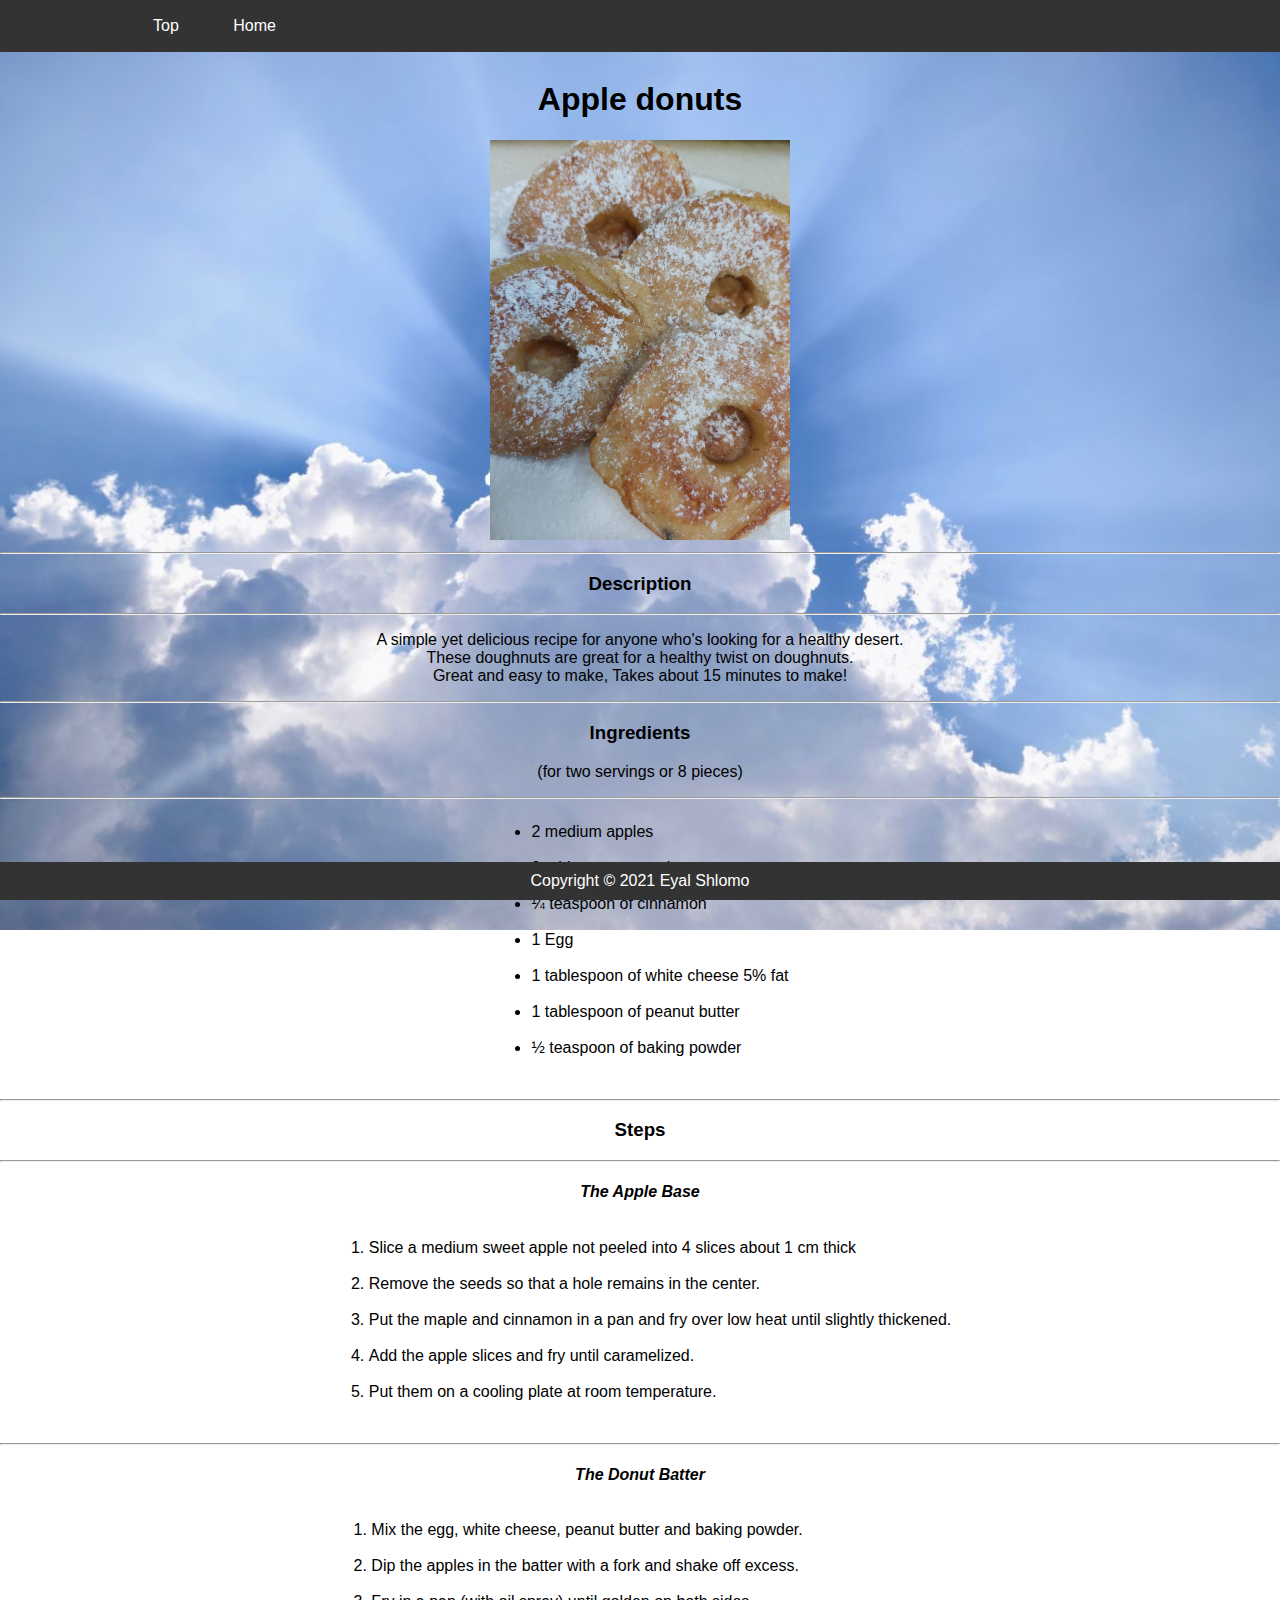
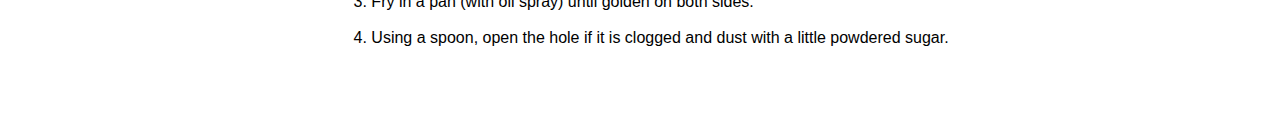
<file: recipes/apple-donuts.html>
<!DOCTYPE html>
<html lang="en">
<head>
  <link rel="stylesheet" href="../style.css">
  <meta charset="UTF-8">
  <meta http-equiv="X-UA-Compatible" content="IE=edge">
  <meta name="viewport" content="width=device-width, initial-scale=1.0">
  <title>Apple Donut</title>
</head>
<body>
  <a id=top name="top"></a>
  <div class="fixed-header">
    <div class="container">
      <nav>
        <a href="#top">Top</a>
        <a href="../index.html">Home</a>
      </nav>
    </div>
  </div>
  <div id="container">
    <h1>Apple donuts</h1>
    <img src="../images/apple-donut.jpeg" style="height: auto; width: 300px;" alt="Delicious looking Apple Donuts">
      <hr>
    <h3>Description</h3>
      <hr>
      <p>
        A simple yet delicious recipe for anyone who's looking for a healthy desert. <br>
        These doughnuts are great for a healthy twist on doughnuts.<br>
        Great and easy to make, Takes about 15 minutes to make! 
      </p>
      <hr>
    <h3>Ingredients</h3>
      <p>
        (for two servings or 8 pieces)
      </p>
      <hr>
        <ul>
          <li>2 medium apples</li><br>
          <li>3 tablespoons maple syrup</li><br>
          <li>¼ teaspoon of cinnamon</li><br>
          <li>1 Egg</li><br>
          <li>1 tablespoon of white cheese 5% fat</li><br>
          <li>1 tablespoon of peanut butter</li><br>
          <li>½ teaspoon of baking powder</li><br>
        </ul>
      <hr>
    <h3>Steps</h3>
      <hr>
    <h4><em>The Apple Base</em></h4>
        <ol>
          <li>Slice a medium sweet apple not peeled into 4 slices about 1 cm thick</li><br>
          <li>Remove the seeds so that a hole remains in the center.</li><br>
          <li>Put the maple and cinnamon in a pan and fry over low heat until slightly thickened.</li><br>
          <li>Add the apple slices and fry until caramelized.</li><br>
          <li>Put them on a cooling plate at room temperature.</li><br>
        </ol>
      <hr>
    <h4><em>The Donut Batter</em></h4>
        <ol>
          <li>Mix the egg, white cheese, peanut butter and baking powder.</li><br>
          <li>Dip the apples in the batter with a fork and shake off excess.</li><br>
          <li>Fry in a pan (with oil spray) until golden on both sides.</li><br>
          <li>Using a spoon, open the hole if it is clogged and dust with a little powdered sugar.</li><br>
          </ol>
  </div>
  <div class="fixed-footer">
    <div class="container">Copyright &copy; 2021 Eyal Shlomo</div>
  </div>
</body>
</html>
</file>
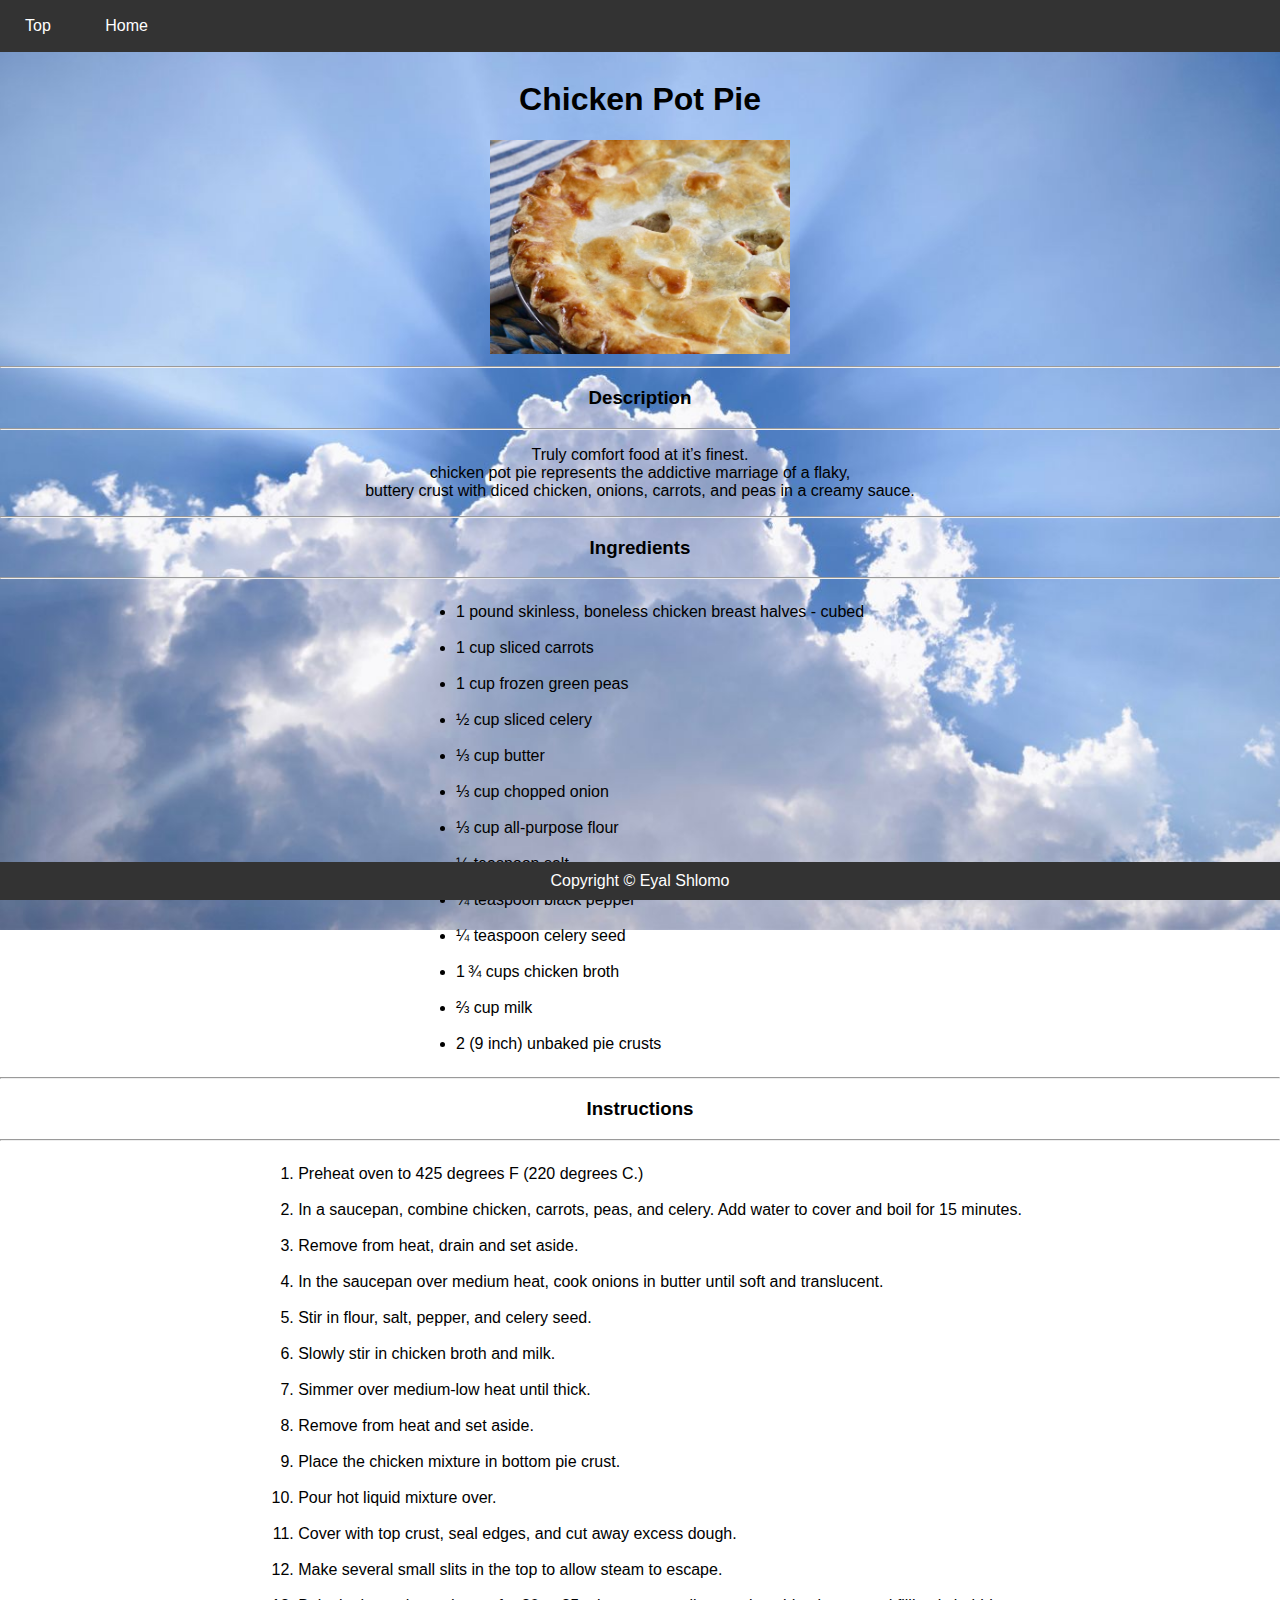
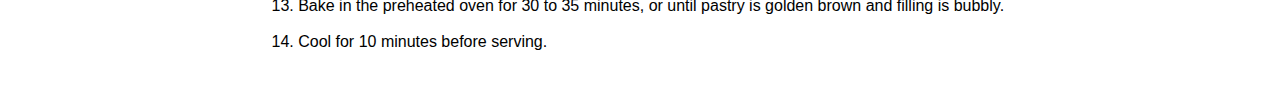
<file: recipes/chicken-pot.html>
<!DOCTYPE html>
<html lang="en">
  <head>
    <link rel="stylesheet" href="../style.css">
    <meta charset="UTF-8">
    <meta name="viewport" content="width=device-width, initial-scale=1.0">
    <meta http-equiv="X-UA-Compatible" content="IE=edge">
    <title>Chicken Pot Pie</title>
  </head>
  <body>
    <a name="top"></a>
    <nav class="fixed-header">
      <a href="#top">Top</a>
      <a href="../index.html">Home</a>
    </nav>
    <div id="content">
    <h1>Chicken Pot Pie</h1>
    <img src="../images/chicken-pot.jpeg" alt="Chicken Pie" style="width: 300px; height: auto;">
      <hr>
    <h3>Description</h3>
      <hr>
      <p>
        Truly comfort food at it’s finest.<br> chicken pot pie represents the addictive marriage of a flaky,<br>
        buttery crust with diced chicken, onions, carrots, and peas in a creamy sauce.
      </p>
      <hr>
    <h3>Ingredients</h3>
      <hr>
        <ul>
          <li>1 pound skinless, boneless chicken breast halves - cubed</li><br>
          <li>1 cup sliced carrots</li><br>
          <li>1 cup frozen green peas</li><br>
          <li>½ cup sliced celery</li><br>
          <li>⅓ cup butter</li><br>
          <li>⅓ cup chopped onion</li><br>
          <li>⅓ cup all-purpose flour</li><br>
          <li>½ teaspoon salt</li><br>
          <li>¼ teaspoon black pepper</li><br>
          <li>¼ teaspoon celery seed</li><br>
          <li>1 ¾ cups chicken broth</li><br>
          <li>⅔ cup milk</li><br>
          <li>2 (9 inch) unbaked pie crusts</li>
        </ul>
      <hr>
    <h3>Instructions</h3>
      <hr>
          <ol>
            <li>Preheat oven to 425 degrees F (220 degrees C.)</li><br>
            <li>In a saucepan, combine chicken, carrots, peas, and celery. Add water to cover and boil for 15 minutes.</li><br>
            <li>Remove from heat, drain and set aside.</li><br>
            <li>In the saucepan over medium heat, cook onions in butter until soft and translucent.</li><br>
            <li>Stir in flour, salt, pepper, and celery seed.</li><br>
            <li>Slowly stir in chicken broth and milk.</li><br>
            <li>Simmer over medium-low heat until thick.</li><br>
            <li>Remove from heat and set aside.</li><br>
            <li>Place the chicken mixture in bottom pie crust.</li><br>
            <li>Pour hot liquid mixture over.</li><br>
            <li>Cover with top crust, seal edges, and cut away excess dough.</li><br>
            <li>Make several small slits in the top to allow steam to escape.</li><br>
            <li>Bake in the preheated oven for 30 to 35 minutes, or until pastry is golden brown and filling is bubbly.</li><br>
            <li>Cool for 10 minutes before serving.</li>
          </ol>
  </div>
  <div class="fixed-footer">
    <div class="container">Copyright &copy; Eyal Shlomo </div>
  </div>
</body>
</html>
</file>
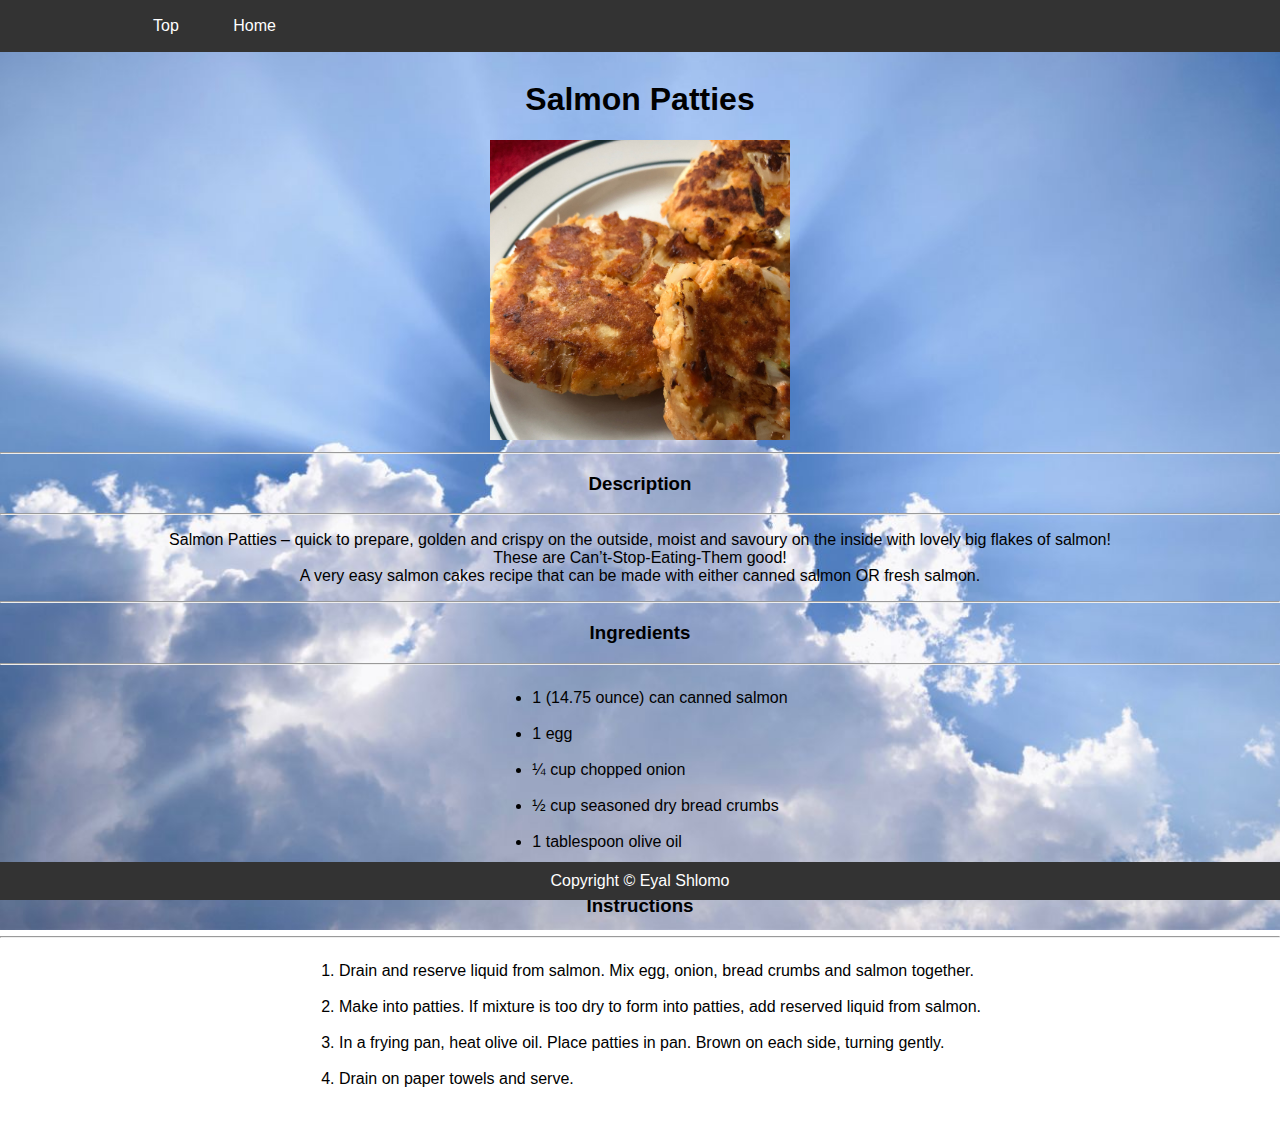
<file: recipes/salmon-patties.html>
<!DOCTYPE html>
<html lang="en">
<head>
  <link rel="stylesheet" href="../style.css">
  <meta charset="UTF-8">
  <meta http-equiv="X-UA-Compatible" content="IE=edge">
  <meta name="viewport" content="width=device-width, initial-scale=1.0">
  <title>Salmon Patties</title>
</head>
<body>
  <a name="top"></a>
  <div class="fixed-header">
    <div class="container">
      <nav>
        <a href="#top">Top</a>
        <a href="../index.html">Home</a>
      </nav>
    </div>
  </div>
  <div id="container">
    <h1>Salmon Patties</h1>
    <img src="../images/salmon-patties.jpeg" style="height: auto; width: 300px;" alt="Salmon Patties">
      <hr>
    <h3>Description</h3>
      <hr>
      <p>
        Salmon Patties – quick to prepare, golden and crispy on the outside,
        moist and savoury on the inside with lovely big flakes of salmon!<br>
        These are Can’t-Stop-Eating-Them good!<br>
        A very easy salmon cakes recipe that can be made with either canned salmon
        OR fresh salmon.
      </p>
      <hr>  
    <h3>Ingredients</h3>
      <hr>
        <ul>
          <li>1 (14.75 ounce) can canned salmon</li><br>
          <li>1 egg</li><br>
          <li>¼ cup chopped onion</li><br>
          <li>½ cup seasoned dry bread crumbs</li><br>
          <li>1 tablespoon olive oil</li>
        </ul>
      <hr>
    <h3>Instructions</h3>
      <hr>
          <ol>
            <li>Drain and reserve liquid from salmon. Mix egg, onion, bread crumbs and salmon together.</li><br>
            <li>Make into patties. If mixture is too dry to form into patties, add reserved liquid from salmon.</li><br>
            <li>In a frying pan, heat olive oil. Place patties in pan. Brown on each side, turning gently.</li><br>
            <li>Drain on paper towels and serve.</li>
          </ol>
  </div>
  <div class="fixed-footer">
    <div class="container">Copyright &copy; Eyal Shlomo </div>
  </div>
</body>
</html>
</file>
<file: style.css>
html{
    background: url("./images/clouds.jpg") no-repeat center center fixed; 
    -webkit-background-size: cover;
    -moz-background-size: cover;
    -o-background-size: cover;
    background-size: cover;
}
body{
  color: black;
  padding-top: 60px;
  padding-bottom: 40px;
  font-family: Arial, Helvetica, sans-serif;
  text-align: center;
  margin: 0px;
}
.container{
  width: 80%;
  margin: 0 auto;
}
h1, h3, h4{
  font-family: Helvetica, Arial, sans-serif;
  font-weight: bold;}
.index-links > ul, ul, ol{
  display: inline-block;
}
.fixed-header, .fixed-footer{
  width: 100%;
  position: fixed;        
  background: #333;
  padding: 10px 0;
  color: #fff;
}
.fixed-header{
  top: 0;
  text-align: left;
}
.fixed-footer{
  bottom: 0;
}
nav a{
  color: #fff;
  text-decoration: none;
  padding: 7px 25px;
  display: inline-block;
}
li{
 text-align: left;
}
#top{
  position: relative;
  top: -60px;}
.anchor, .anchor:visited{
  color: black;
}
</file>
